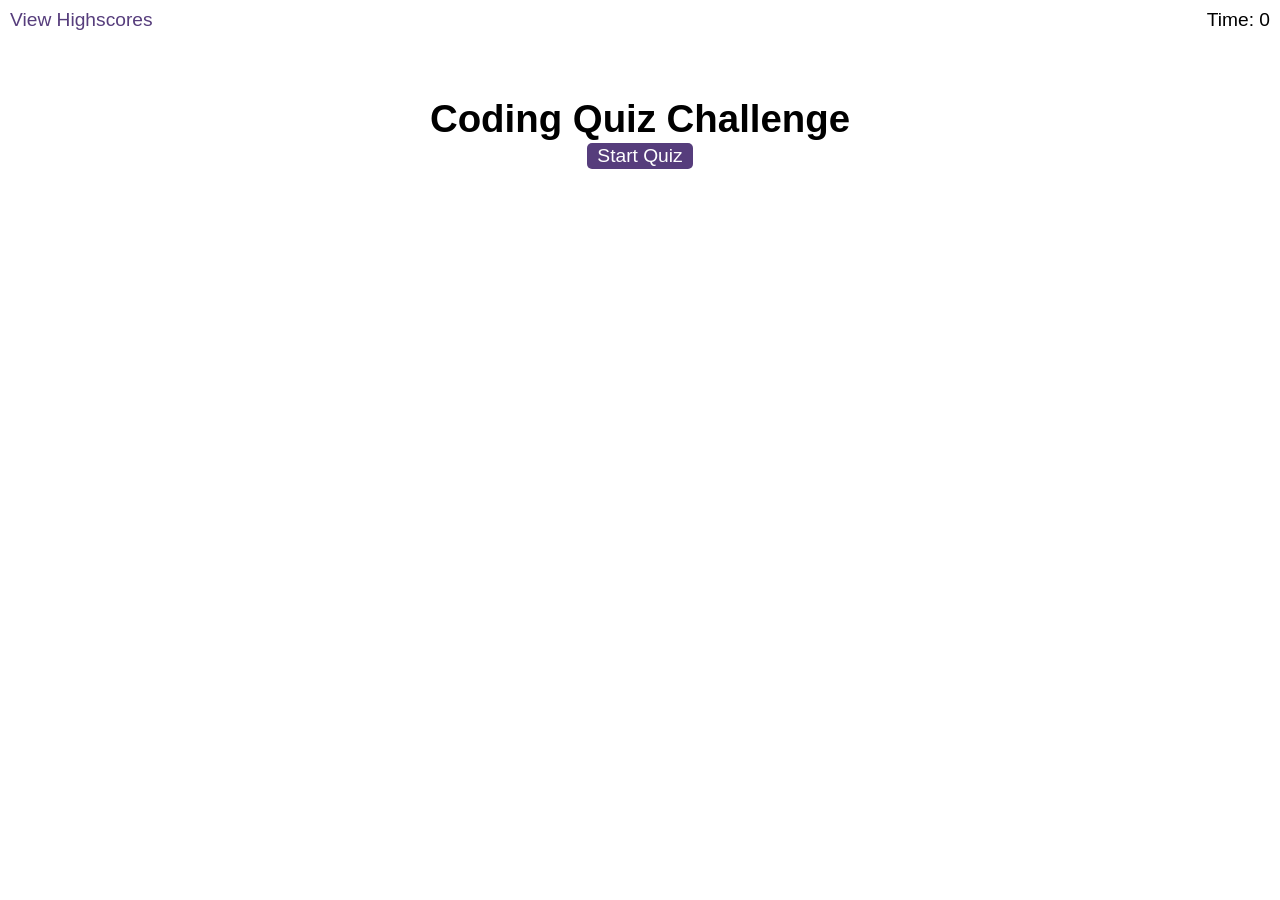
<file: index.html>
<!DOCTYPE html>
<html lang="en">
  <head>
    <meta charset="UTF-8" />
    <meta name="viewport" content="width=device-width, initial-scale=1.0" />
    <meta http-equiv="X-UA-Compatible" content="ie=edge" />
    <title>Coding Quiz</title>
    <link rel="stylesheet" href="./assets/css/reset.css" />
    <link rel="stylesheet" href="./assets/css/style.css" />
  </head>

  <body>
    <div class="scores"><a href="highscores.html">View Highscores</a></div>

    <div class="timer">Time: <span id="time">0</span></div>

    <div class="wrapper">
      <div id="start-screen" class="start">
        <h1>Coding Quiz Challenge</h1>
        <p>
        <!-- start screen text -->
        </p>
        <button id="start">Start Quiz</button>
      </div>

      <div id="questions" class="hide">
        <h2 id="question-title"></h2>
        <div id="choices" class="choices"></div>
      </div>

      <div id="end-screen" class="hide">
        <h2>All done!</h2>
        <p>Your final score is <span id="final-score"></span>.</p>
        <p>
          Enter initials: <input type="text" id="initials" max="3" />
          <button id="submit">Submit</button>
        </p>
      </div>

      <div id="feedback" class="feedback hide"></div>
    </div>

    <script src="./assets/js/questions.js"></script>
    <script src="./assets/js/logic.js"></script>
  </body>
</html>
</file>
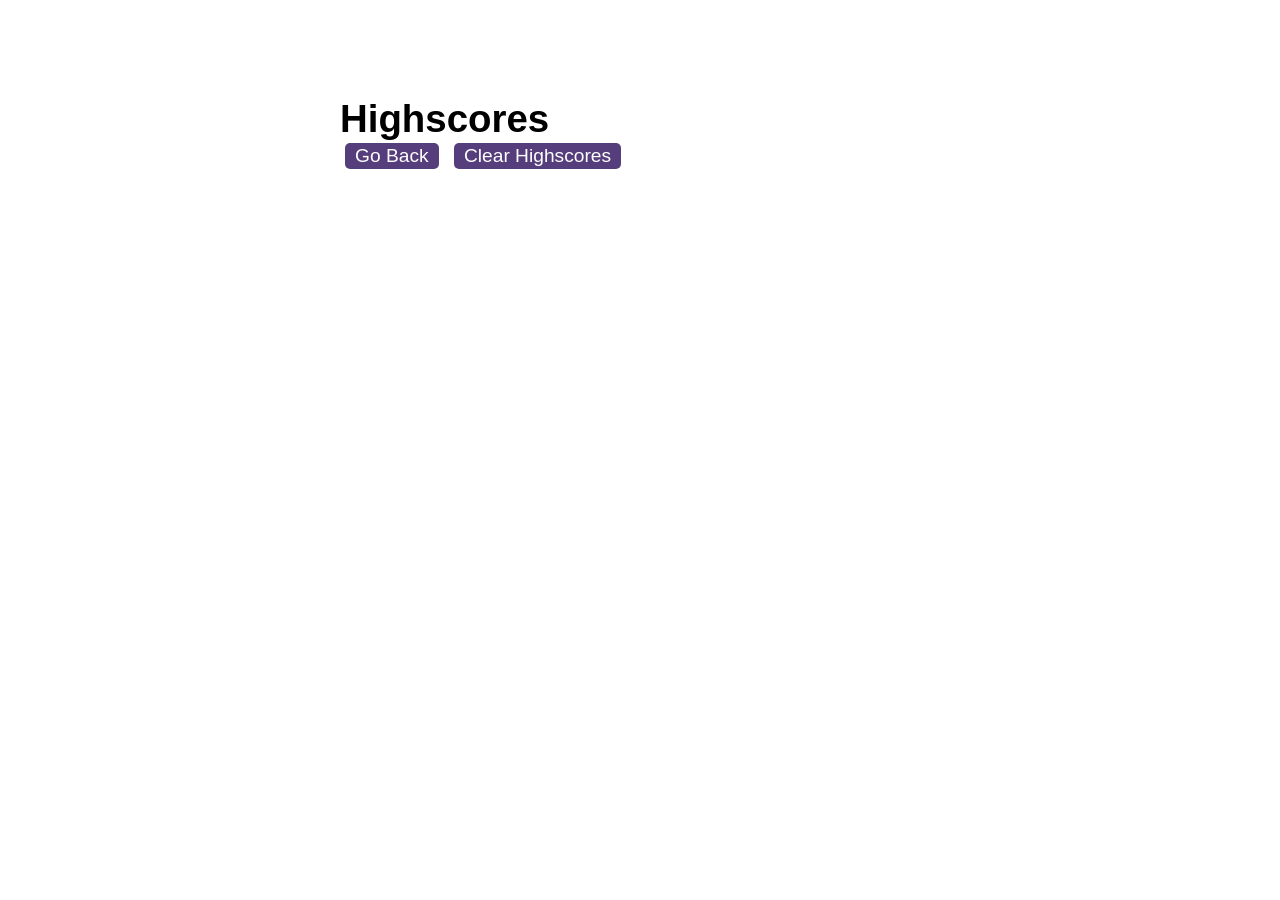
<file: highscores.html>
<!DOCTYPE html>
<html lang="en">
  <head>
    <meta charset="UTF-8" />
    <meta name="viewport" content="width=device-width, initial-scale=1.0" />
    <meta http-equiv="X-UA-Compatible" content="ie=edge" />
    <title>Highscores</title>
    <link rel="stylesheet" href="./assets/css/reset.css" />
    <link rel="stylesheet" href="./assets/css/style.css" />
  </head>

  <body>
    <div class="wrapper">
      <h1>Highscores</h1>
      <ol id="highscoreslist"></ol>

      <a href="index.html"><button>Go Back</button></a>
      <button id="clear">Clear Highscores</button>
    </div>

    <script src="./assets/js/scores.js"></script>
  </body>
</html>
</file>
<file: assets/css/style.css>
body {
    font-family: Arial;
    font-size: 120%;
  }
  
  a {
    color: #563d7c;
    text-decoration: none;
    transition: color 0.1s;
  }
  
  a:hover {
    color: #8570a5;
  }
  
  button {
    display: inline-block;
    margin: 5px;
    cursor: pointer;
    font-size: 100%;
    background-color: #563d7c;
    border-radius: 5px;
    padding: 2px 10px;
    color: white;
    border: 0;
    transition: background-color 0.1s;
  }
  
  button:hover {
    background-color: #8570a5;
  }
  
  .choices button {
    display: block;
  }
  
  input[type="text"] {
    font-size: 100%;
  }
  
  ol {
    padding-left: 0px;
    max-height: 400px;
    overflow: auto;
  }
  
  li {
    padding: 5px;
    list-style: decimal inside none;
  }
  
  li:nth-child(odd) {
    background-color: #f3edfc;
  }
  
  .wrapper {
    margin: 100px auto 0 auto;
    max-width: 600px;
  }
  
  .hide {
    display: none;
  }
  
  .start {
    text-align: center;
  }
  
  .scores {
    position: absolute;
    top: 10px;
    left: 10px;
  }
  
  .feedback {
    font-style: italic;
    font-size: 120%;
    margin-top: 20px;
    padding-top: 10px;
    color: gray;
    border-top: 2px solid #ccc;
  }
  
  .timer {
    position: absolute;
    top: 10px;
    right: 10px;
  }
</file>
